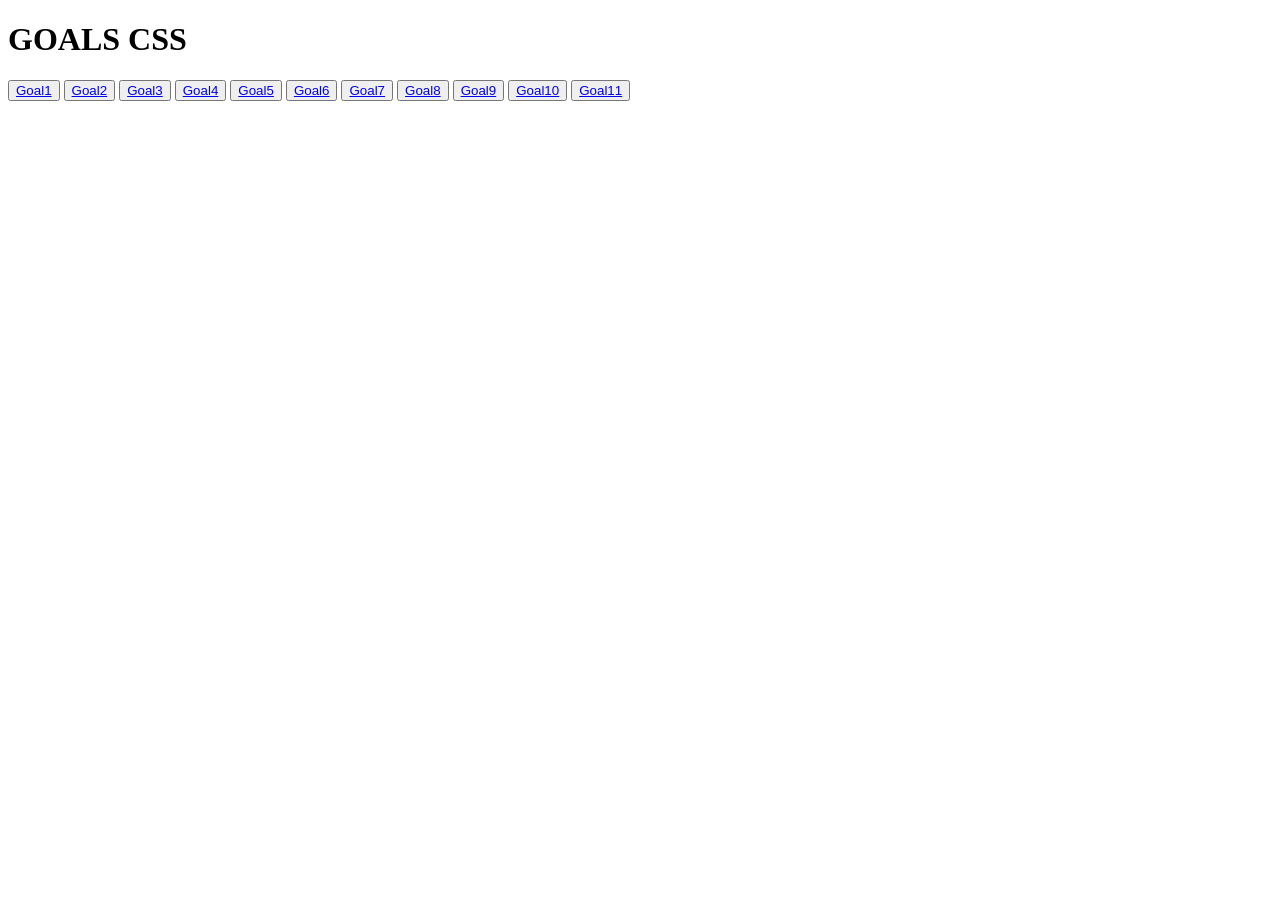
<file: index.html>
<!DOCTYPE html>
<html lang="en">
<head>
    <meta charset="UTF-8">
    <meta name="viewport" content="width=device-width, initial-scale=1.0">
    <title>GOALSCSS</title>
</head>
<body>
    <h1>GOALS CSS</h1>
    <button><a href="goal1.html">Goal1</a></button>
    <button><a href="goal2.html">Goal2</a></button>
    <button><a href="goal3.html">Goal3</a></button>
    <button><a href="goal4.html">Goal4</a></button>
    <button><a href="goal5.html">Goal5</a></button>
    <button><a href="goal6.html">Goal6</a></button>
    <button><a href="goal7/index.html">Goal7</a></button>
    <button><a href="goal8.html">Goal8</a></button>
    <button><a href="goal9.html">Goal9</a></button>
    <button><a href="goal10.html">Goal10</a></button>
    <button><a href="goal11.html">Goal11</a></button>
</body>
</html>
</file>
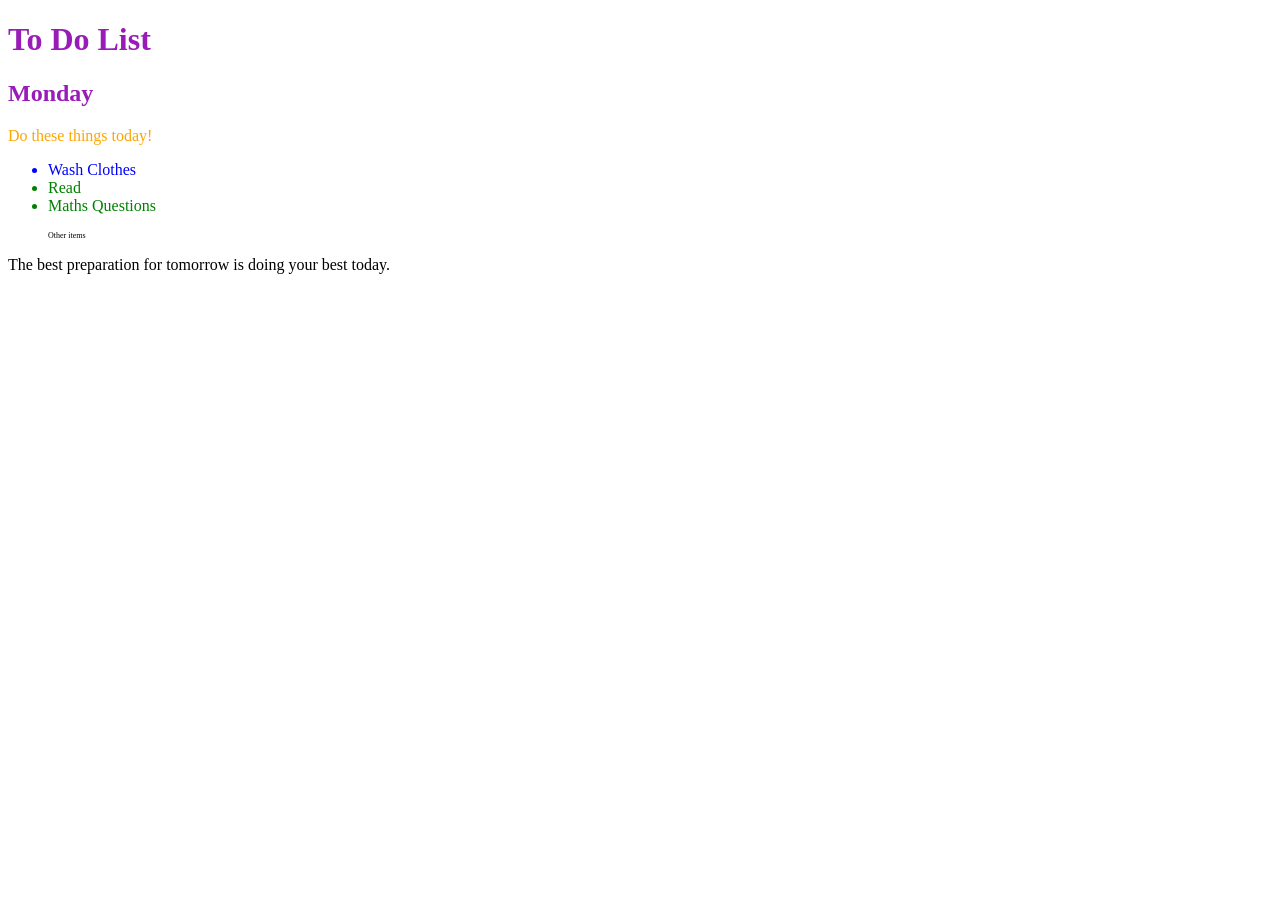
<file: goal7/index.html>
<!DOCTYPE html>
<html lang="en">

<head>
  <meta charset="UTF-8">
  <title>Combining CSS Selectors</title>
  <link rel="stylesheet" href="style.css">
</head>

<!-- Don't change any of the HTML code! -->

<body>  
  <h1>To Do List</h1>
  <h2>Monday</h2>
  <div class="box">
    <p class="done">Do these things today!</p>
    <ul class="list">
      <li>Wash Clothes</li>
      <li class="done">Read</li>
      <li class="done">Maths Questions</li>
    </ul>
  </div>

  <ul>
    <p class="done">Other items</p>
  </ul>
  <p>The best preparation for tomorrow is doing your best today.</p>

</body>

</html>
</file>
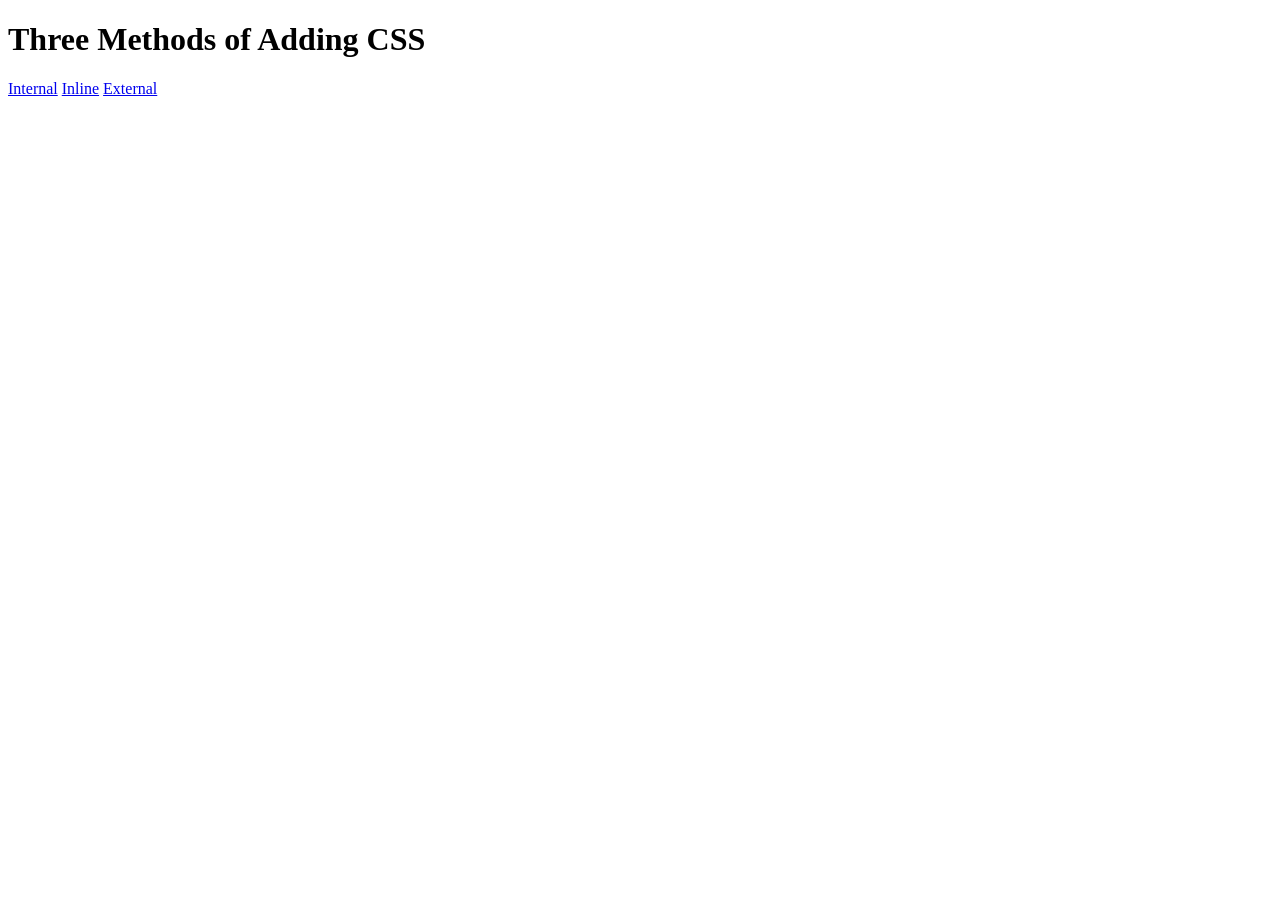
<file: goal1.html>
<!DOCTYPE html>
<html lang="en">
<head>
  <meta charset="UTF-8">
  <meta name="viewport" content="width=device-width, initial-scale=1.0">
  <title>Goal1</title>
</head>
<body>
  <h1>Three Methods of Adding CSS</h1>
  <a href="goal_1/internal.html" target="_blank">Internal</a>
  <a href="goal_1/inline.html" target="_blank">Inline</a>
  <a href="goal_1/external.html" target="_blank">External</a>
</body>
</html>
</file>
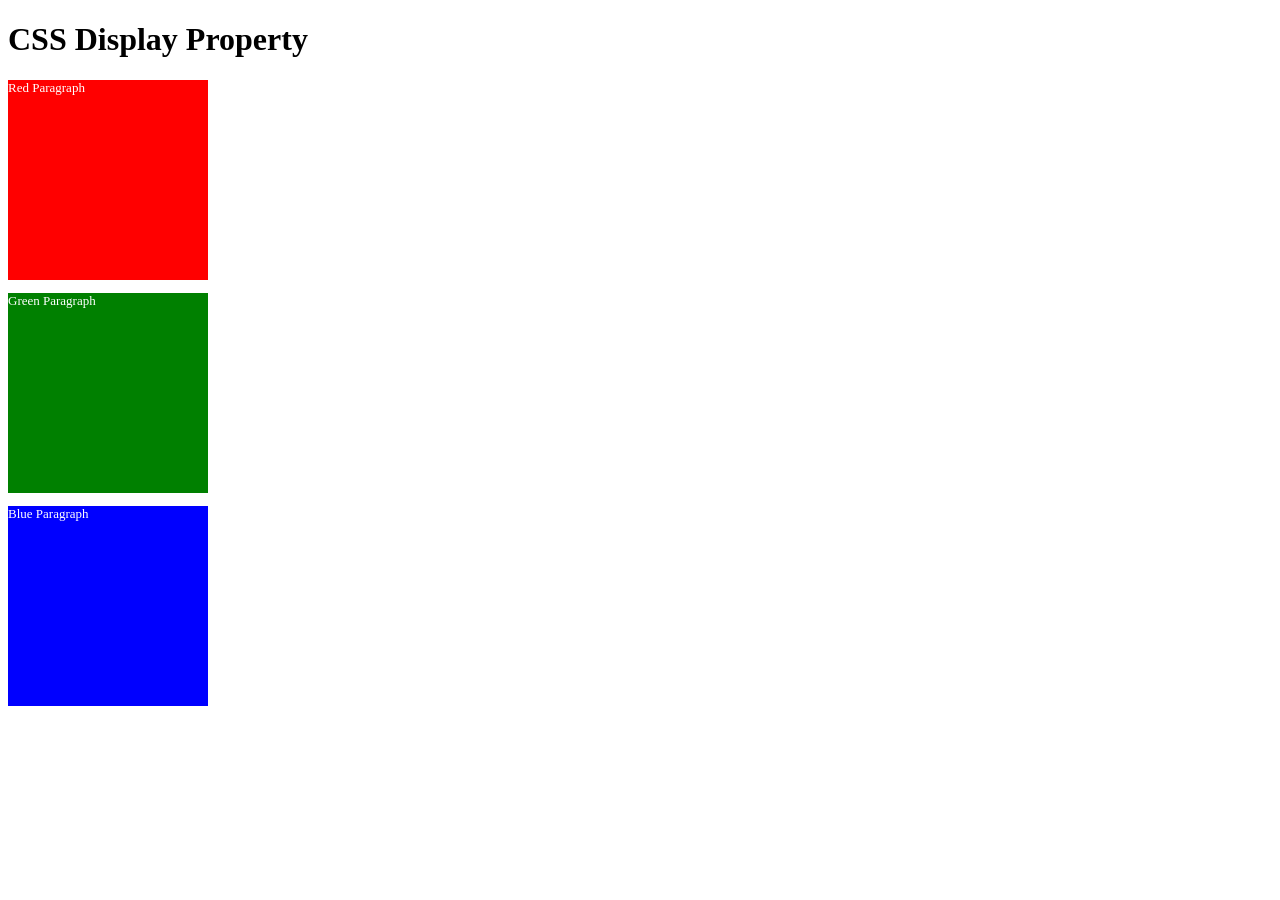
<file: goal10.html>
<!DOCTYPE html>
<html lang="en">
<head>
  <meta charset="UTF-8">
  <meta name="viewport" content="width=device-width, initial-scale=1.0">
  <title>Document</title>
  <style>
    p{
      color: white;
      font-size: 13px;
    }
    .div1{
      background-color: red;
      width: 200px;
      height: 200px;
    }
    .div2{
      background-color: green;
      width: 200px;
      height: 200px;
    }
    .div3{
      background-color: blue;
      width: 200px;
      height: 200px;
    }
  </style>
</head>
<body>
  <h1>CSS Display Property</h1>
<div class="div">
  <div class="div1"><p>Red Paragraph</p></div>
  <div class="div2"><p>Green Paragraph</p></div>
  <div class="div3"><p>Blue Paragraph</p></div>
</div>
</body>
</html>
</file>
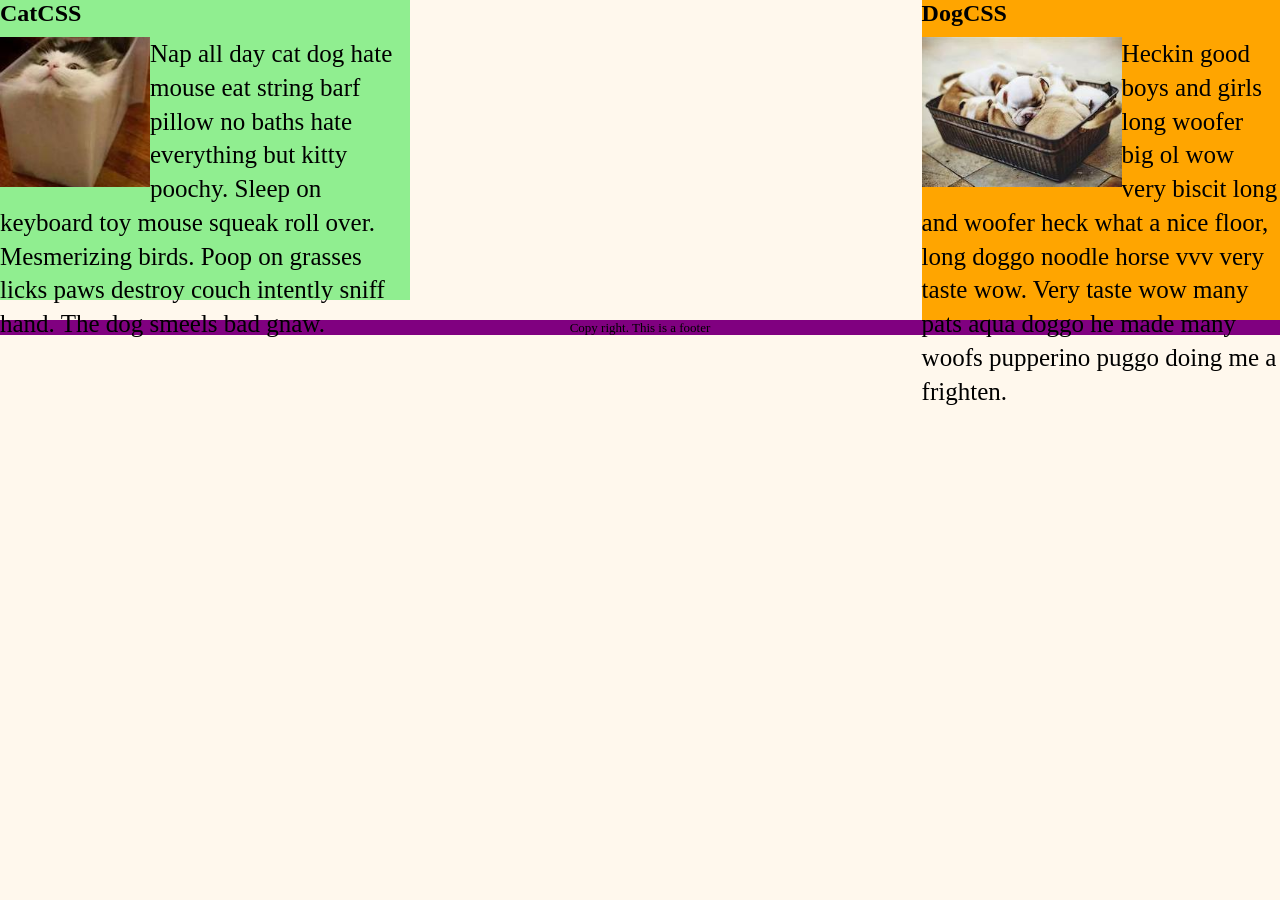
<file: goal11.html>
<!DOCTYPE html>
<html lang="en">
<head>
  <meta charset="UTF-8">
  <meta name="viewport" content="width=device-width, initial-scale=1.0">
  <title>Document</title>
  <style>
    body{
      margin: 0;
      background-color: #fff8ed;
    }
    .div1{
      width: 100%;
    }
    .cat{
      width: 32%;
      height: 300px;
      background-color: lightgreen;
      float: left;
      box-sizing: border-box;
      margin-bottom: 20px;
    }
    .cat h2{
      margin: 0 0 10px 0;
    }
    .cat img{
      width: 150px;
      height: 150px;
      object-fit: cover;
      float: left;
      margin-bottom: 5px;
    }
    .cat p{
      font-size: 25px;
      line-height: 1.35;
      margin: 0;
    }

    .dog{
      width: 28%;
      height: 320px;
      background-color: orange;
      float: right;
      box-sizing: border-box;
    }
    .dog h2{
      margin: 0 0 10px 0;
    }
    .dog img{
      width: 200px;
      height: 150px;
      object-fit: cover;
      float: left;
      margin-bottom: 5px;
    }
    .dog p{
      font-size: 25px;
      line-height: 1.35;
      margin: 0;
    }
    .footer{
      clear: both;
      height: 15px;
      background-color: purple;
      text-align: center;
      font-size: 13px;
    }
  </style>
</head>
<body>
  <div class="div1">
    <div class="cat">
      <h2>CatCSS</h2>
      <img src="goal11/cat.jpeg" alt="">
      <p>
        Nap all day cat dog hate mouse eat string barf pillow no baths hate everything but kitty poochy.
         Sleep on keyboard toy mouse squeak roll over.
         Mesmerizing birds. 
         Poop on grasses licks paws destroy couch intently sniff hand. 
         The dog smeels bad gnaw.
      </p>
    </div>

    <div class="dog">
      <h2>DogCSS</h2>
      <img src="goal11/dog.jpeg" alt="">
      <p>
        Heckin good boys and girls long woofer big ol wow very biscit long and woofer heck what a nice floor, 
        long doggo noodle horse vvv very taste wow. 
        Very taste wow many pats aqua doggo he made many woofs pupperino puggo doing me a frighten.
      </p>
    </div>
    <footer class="footer">Copy right. This is a footer</footer>
  </div>
</body>
</html>
</file>
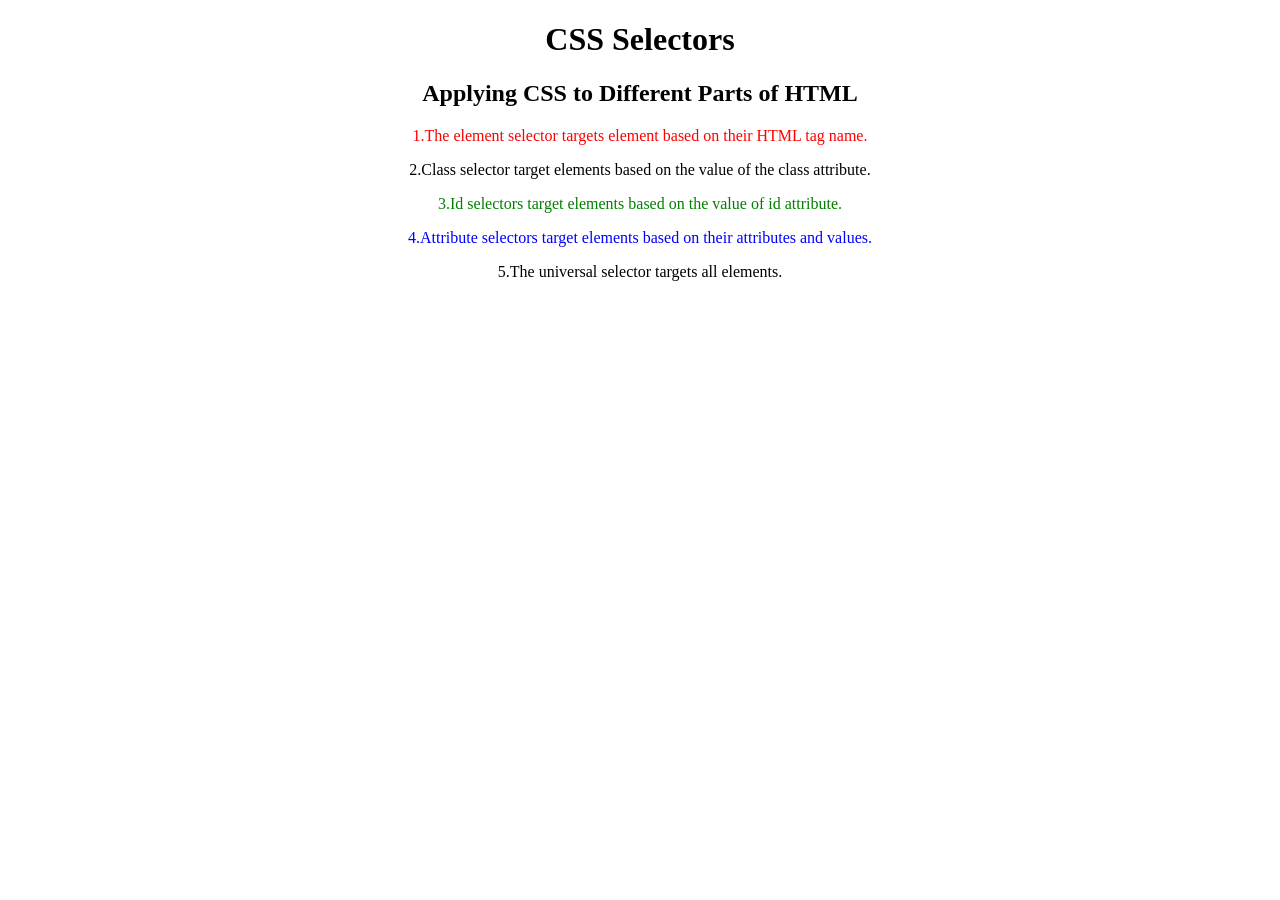
<file: goal2.html>
<!DOCTYPE html>
<html lang="en">
<head>
  <meta charset="UTF-8">
  <meta name="viewport" content="width=device-width, initial-scale=1.0">
  <title>Goal 2</title>
  <style>
    *{
  text-align: center;
}
p{
  color: red;
}
.p_2{
  color: black;
}
#p_3{
  color: green;
}
p[draggable]{
  color: blue;
}
.p_4{
  color: black;
}
  </style>
  
</head>
<body>
  <h1>CSS Selectors</h1>
  <h2>Applying CSS to Different Parts of HTML</h2>
   <p>1.The element selector targets element based on their HTML tag name.</p>
   <p class="p_2">2.Class selector target elements based on the value of the class attribute.</p>
   <p id="p_3">3.Id selectors target elements based on the value of id attribute.</p>
   <p draggable="true">4.Attribute selectors target elements based on their attributes and values.</p>
   <p class="p_4">5.The universal selector targets all elements.</p>
</body>
</html>
</file>
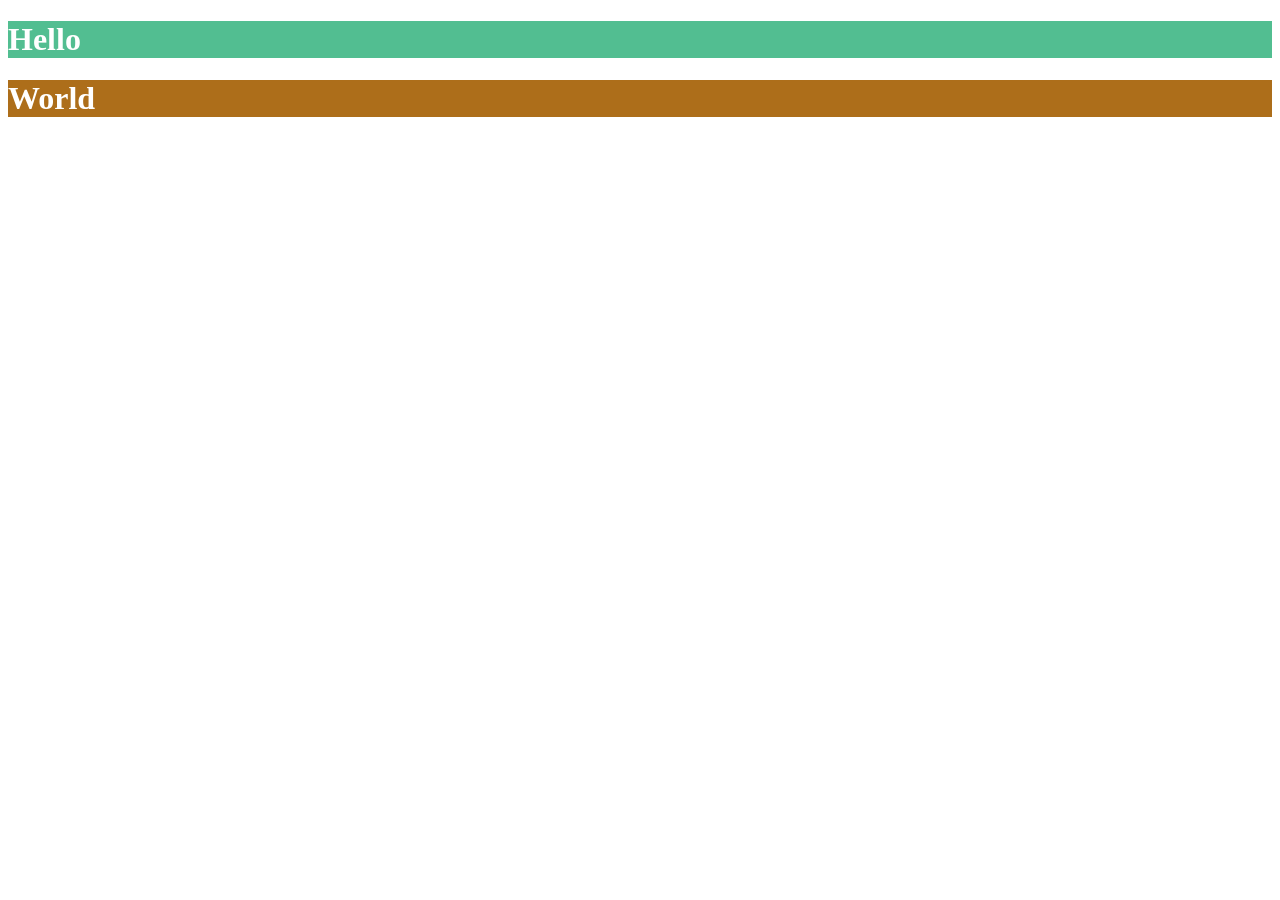
<file: goal3.html>
<!DOCTYPE html>
<html lang="en">
<head>
  <meta charset="UTF-8">
  <meta name="viewport" content="width=device-width, initial-scale=1.0">
  <title>Goal3</title>
  <style>
    h1{
      color: white;
    }
    .hello{
      background-color: rgb(82, 190, 145);
    }
    .world{
      background-color: rgb(173, 110, 26);
    }
  </style>
</head>
<body>
  <h1 class="hello">Hello</h1>
  <h1 class="world">World</h1>
</body>
</html>
</file>
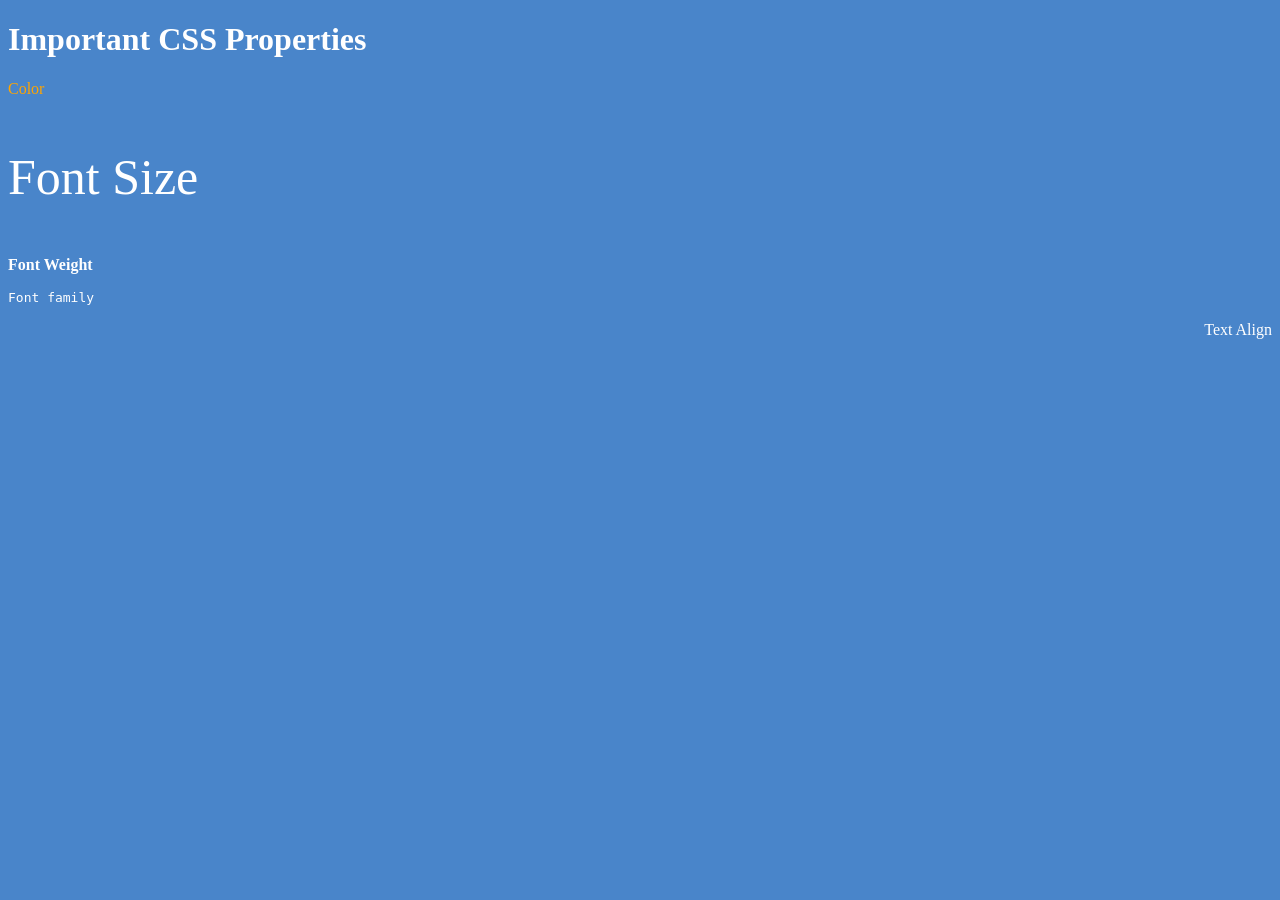
<file: goal4.html>
<!DOCTYPE html>
<html lang="en">
<head>
  <meta charset="UTF-8">
  <meta name="viewport" content="width=device-width, initial-scale=1.0">
  <title>Goal4</title>
  <style>
    h1{
      color: white;
    }
    body{
      background-color: rgb(73, 133, 202);
    }
    p{
      color: orange;
    }
    .size{
      font-size: 50px;
      color: white;
    }
    .weight{
      font-weight: bold;
      color: white;
    }
    .family{
      font-family:monospace;
      color: white;
    }
    .Align{
      text-align: end;
      color: white;
    }
  </style>
</head>
<body>
  <h1>Important CSS Properties</h1>
  <p>Color</p>
  <p class="size">Font Size</p>
  <p class="weight">Font Weight</p>
  <p class="family">Font family</p>
  <p class="Align">Text Align</p>
</body>
</html>
</file>
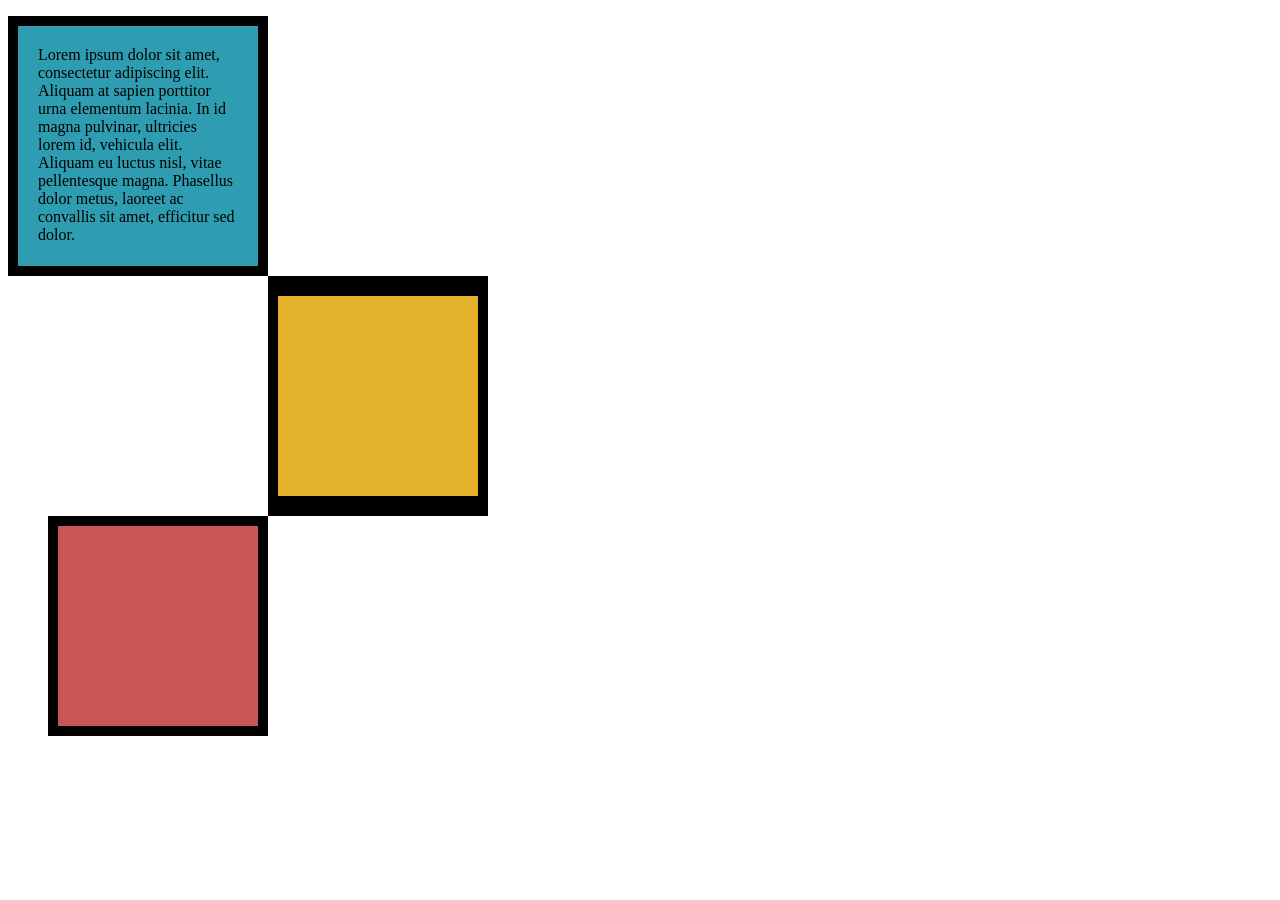
<file: goal5.html>
<!DOCTYPE html>
<html lang="en">
<head>
  <meta charset="UTF-8">
  <meta name="viewport" content="width=device-width, initial-scale=1.0">
  <title>Goal5</title>
  <style>
    .p1{
      border: 10px, solid;
      width: 200px;
      height: 200px;
      padding: 20px;
      background-color: rgb(46, 157, 177);
      margin-bottom: 0px
    }
    .div1{
     border: 20px, solid;
     width: 200px;
     height: 200px;
     background-color: rgb(228, 178, 42);
     border-right-width: 10px;
     border-left-width: 10px;
     margin-left: 260px;
     margin-bottom: 0px
    }
    .div2{
      border: 10px, solid;
      width: 200px;
      height: 200px;
      background-color: rgb(202, 85, 85);
      margin-left: 40px;
    }
  </style>
</head>
<body>
  <p class="p1">Lorem ipsum dolor sit amet,
consectetur adipiscing elit.
Aliquam at sapien porttitor
urna elementum lacinia. In id
magna pulvinar, ultricies
lorem id, vehicula elit.
Aliquam eu luctus nisl, vitae
pellentesque magna. Phasellus
dolor metus, laoreet ac
convallis sit amet, efficitur sed
dolor.</p>
<div class="div1"></div>
<div class="div2"></div>
</body>
</html>
</file>
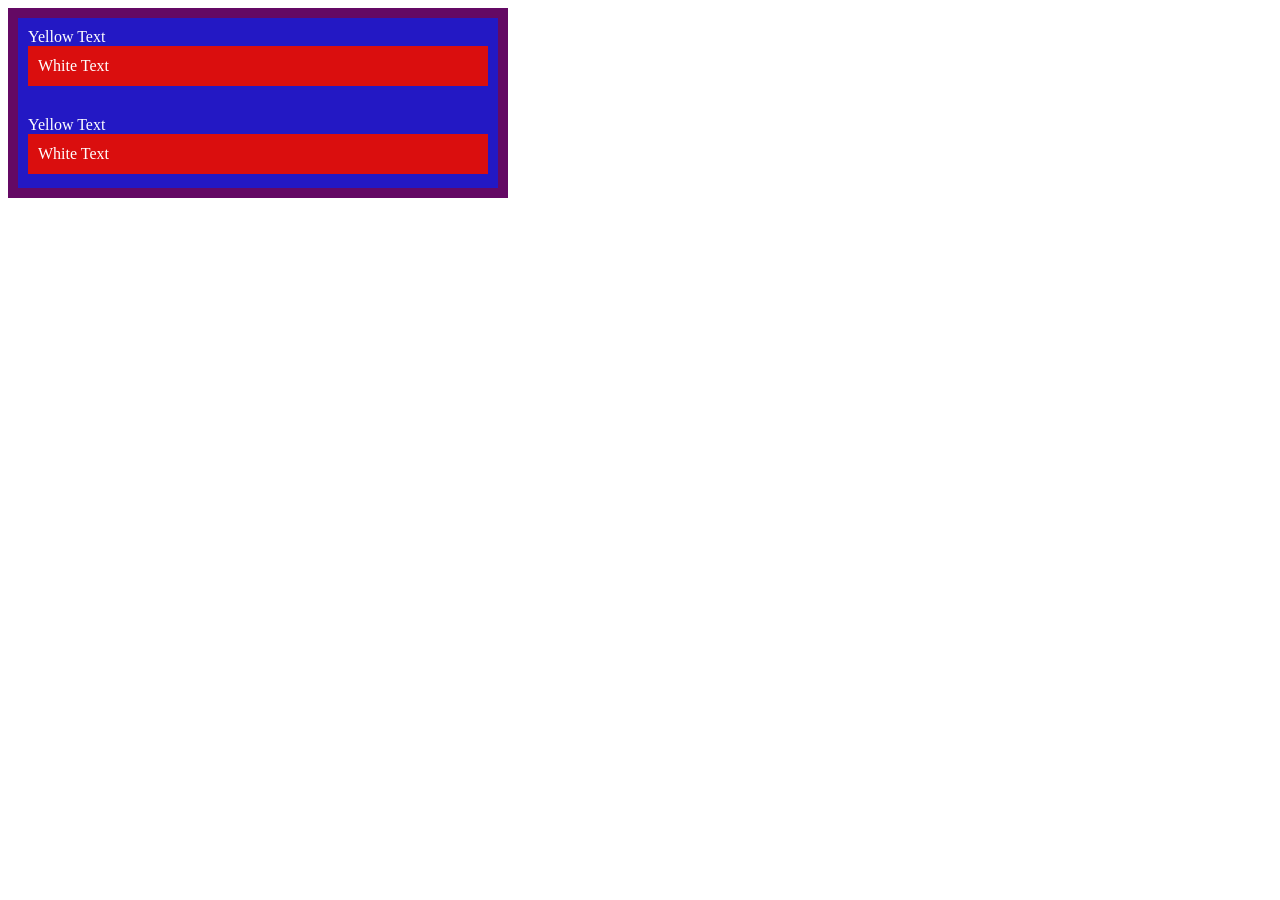
<file: goal6.html>
<!DOCTYPE html>
<html lang="en">
<head>
  <meta charset="UTF-8">
  <meta name="viewport" content="width=device-width, initial-scale=1.0">
  <title>Goal6</title>
  <style>
    p{
      color: white;
      margin: 0;
      margin-top: 5px;
    }
    .divbody{
      width: 100%;
      height: 100%;
    }
    .violet{
      width: 480px;
      height: 170px;
      background-color: rgb(100, 9, 100);
      padding: 10px;
      display: flex;
    }
    .blue{
      background-color: rgb(35, 24, 196);
      width: 100%;
      height: 100%;
      padding-left: 5px;
    
    }
    .red{
      background-color: rgb(218, 14, 14);
      height: 40px;
      display: flex;
      align-items: center;
      margin-bottom: 30px;
      width: 450px;
      padding-left: 10px;
      margin-top: 0px;
      margin-left: 5px;
    }
    .text{
      margin-top: 10px;
      margin-left: 5px;
    }
  </style>
</head>
<body>
  <div class="divbody">
    <div class="violet">
      <div class="blue">
        <p class="text">Yellow Text</p>
        <p class="red">White Text</p>
        <p class="text">Yellow Text</p>
        <p class="red">White Text</p>
      </div>
    </div>
  </div>
</body>
</html>
</file>
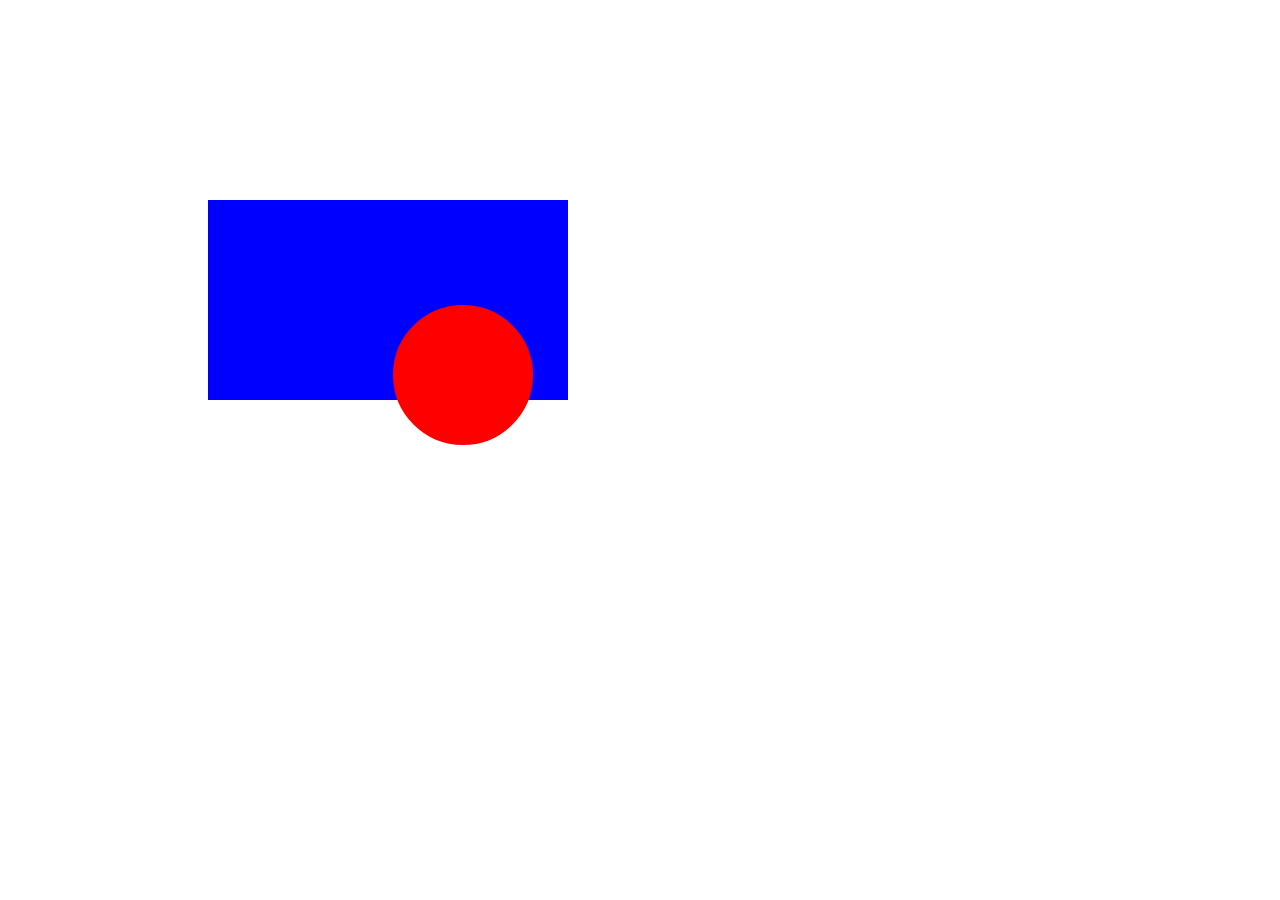
<file: goal8.html>
<!DOCTYPE html>
<html lang="en">
<head>
  <meta charset="UTF-8">
  <meta name="viewport" content="width=device-width, initial-scale=1.0">
  <title>Goal 8</title>
  <style>
    .div1{
      background-color: blue;
      border: 5px, solid;
      width: 350px;
      height: 190px;
      border-color: blue;
      margin-left: 200px;
      margin-top: 200px;
      margin-right: 300px;
      margin-bottom: 500px;
    }
    .div2{
      background-color: red;
      border: 5px, solid;
      width: 130px;
      height: 130px;
      border-color: red;
      border-radius: 100px;
      margin-left: 180px;
      margin-top: 100px;
    }
  </style>
</head>
<body>
  <div class="div1">
    <div class="div2">

    </div>
  </div>
</body>
</html>
</file>
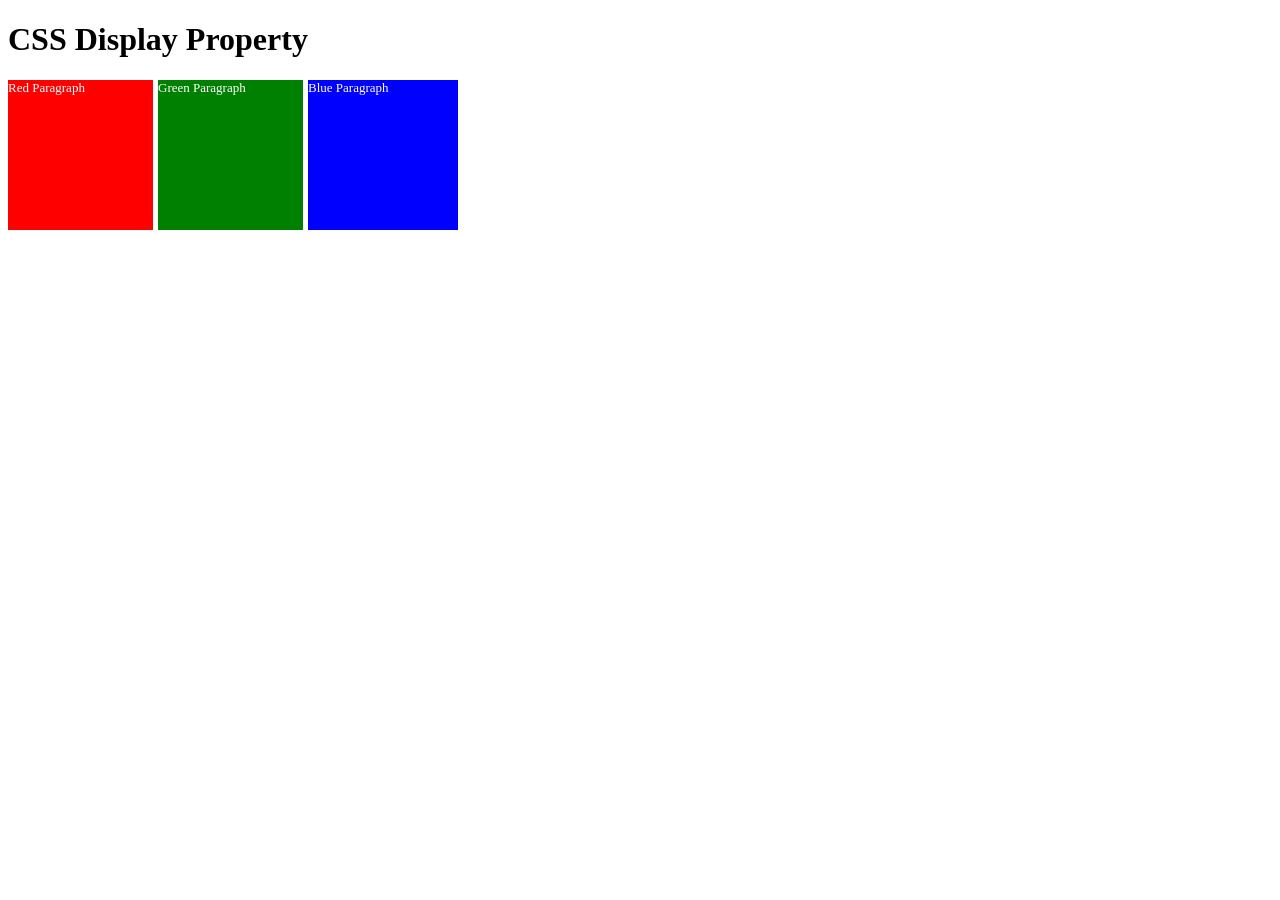
<file: goal9.html>
<!DOCTYPE html>
<html lang="en">
<head>
  <meta charset="UTF-8">
  <meta name="viewport" content="width=device-width, initial-scale=1.0">
  <title>Goal 9</title>
  <style>
    h1{
      display: flex;
    }
    .motherdiv{
      display: grid;
      grid-template-columns: 150px 150px 150px;
      height: 150px;
    }
    .div1{
      background-color: red;
      margin-right: 5px;
    }
    .div2{
      background-color: green;
      margin-right: 5px;
    }
    .div3{
      background-color: blue;
    }
    div{
      color: white;
    }
    p{
      margin: 0;
      font-size: 13px;
    }
  </style>
</head>
<body>
    <h1>CSS Display Property</h1>
  <div class="motherdiv">
    <div class="div1">
      <p>Red Paragraph</p>
    </div>
    <div class="div2">
      <p>Green Paragraph</p>
    </div>
    <div class="div3">
      <p>Blue Paragraph</p>
    </div>
  </div>
</body>
</html>
</file>
<file: goal7/style.css>
h1, h2{
  color: rgb(153, 28, 184);
}
.box .done{
  color: orange;
}
li{
  color: blue;
}
.list .done{
  color: green;
}
body ul p{
  font-size: 8px;
}
</file>
